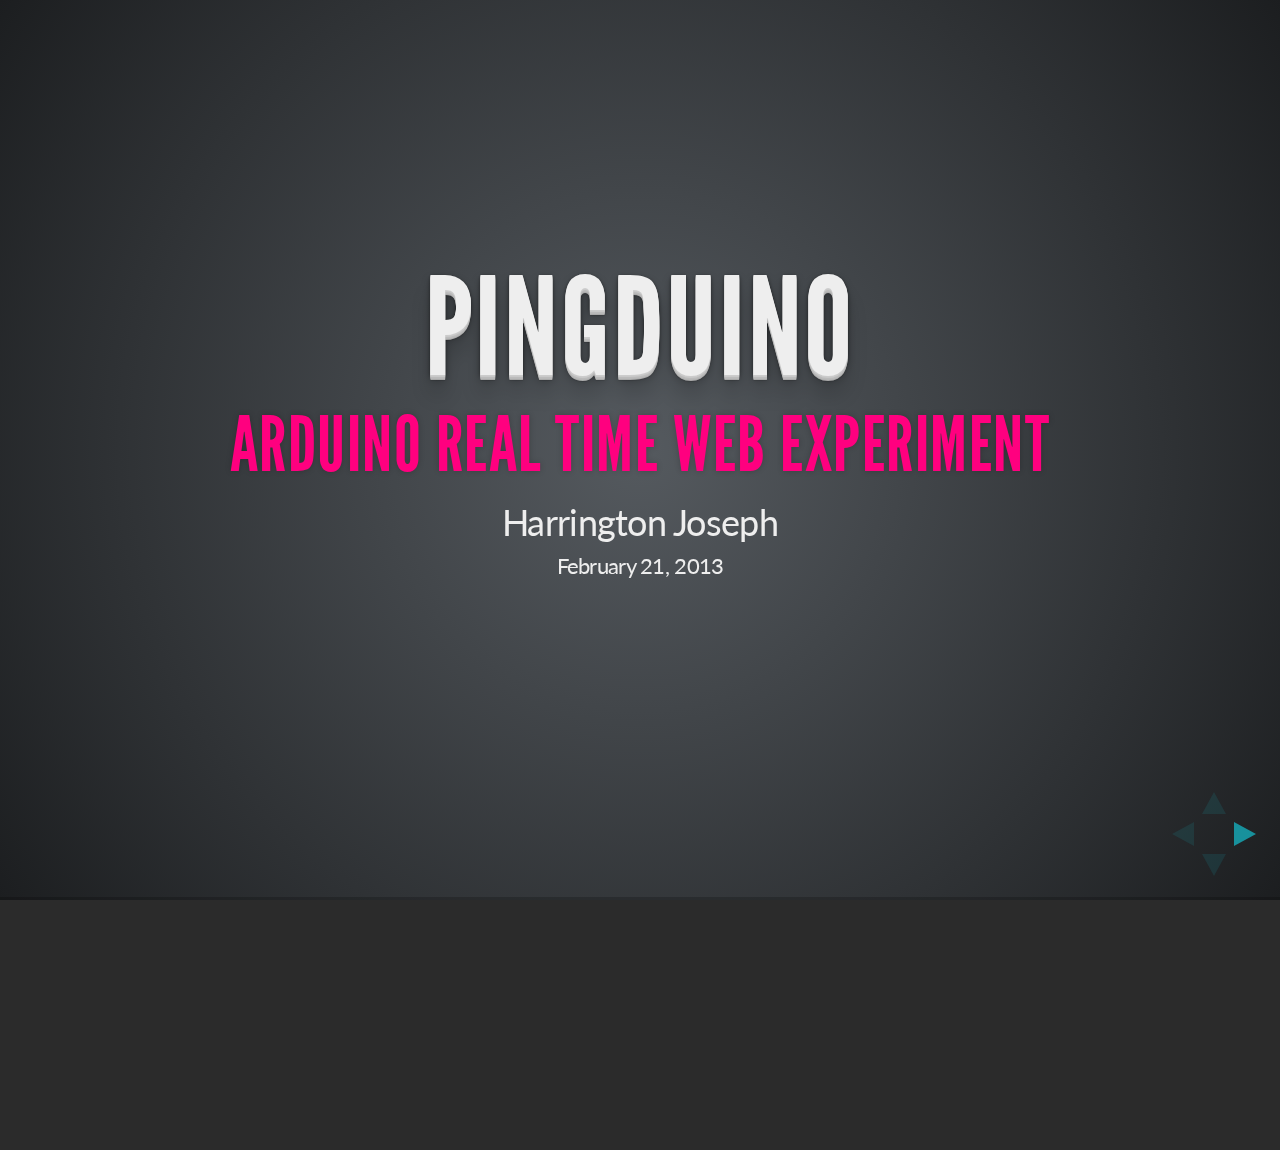
<file: screens/index.html>
<!doctype>
<html>
    <head>
        <title>LA Arduino Enthusiasts</title>
        <link rel="stylesheet" type="text/css" href="static/css/reveal.min.css">
        <link rel="stylesheet" type="text/css" href="static/css/theme/default.css">
        <link rel="stylesheet" type="text/css" href="static/css/print/pdf.css" media="print">
        <link rel="stylesheet" type="text/css" href="static/css/master.css">
    </head>
    <body>
        <div class="reveal">
            <div class="slides">
                <section>
                    <h1>PingDuino</h1>
                    <h2>Arduino Real Time Web Experiment</h2>
                    <p>Harrington Joseph</p>
                    <p>
                        <small>February 21, 2013</small>
                    </p>
                </section>
                <section>
                    <section><h1>Objectives</h1></section>
                    <section>
                        <h2>Bi-directional Communication</h2>
                        <p>Arduino - Web</p>
                        <p>Web - Arduino</p>
                    </section>
                    <section>
                        <h2>Real Time Status Panel</h2>
                        <p>Visualize information the comes from Arduino</p>
                    </section>
                </section>
                <section>
                    <h1>Technologies</h1>
                    <h2>Arduino | Python | Node.js</h2>
                </section>
                <section>
                    <section><h1>The Experiment</h1></section>
                    <section>
                        <h2>Node.js</h2>
                        <ul>
                            <li>Socket.IO: Connection (Web clients and Arduinos).</li>
                            <li>Event management.</li>
                        </ul>
                    </section>
                    <section>
                        <h2>Python</h2>
                        <ul>
                            <li>Arduino client that talks to Node.js (Using SocketIO_client).</li>
                            <li>Comunication with the Arduino through the serial port serial.</li>
                            <li>Event handling.</li>
                        </ul>
                    </section> 
                    <section>
                        <h2>Arduino</h2>
                        <ul>
                            <li>Input (Buttons, switches and sensors).</li>
                            <li>Output (Speakers, lights, motors, etc).</li>
                            <li>Ouputs information to the serial port.</li>
                        </ul>
                    </section>
               </section>
                <section>
                    <h1>Demo</h1>
                    <a href="http://pingduino.hjoseph.com">http://pingduino.hjoseph.com</a>
                </section>
                <section>
                    <h1>Applications</h1>
                    <h2>Online control and automatization</h2>
                </section>
                <section>
                    <h1>The Source</h1>
                    <a href="http://github.com/harph/pingdunio"><h2>http://github.com/harph/pingdunio</h2></a>
                </section>
                <section>
                    <h1>Thanks :)</h1>
                    <h2><span>Twitter:</span> @harph</h2>
                    <h2><span>Web:</span> hjoseph.com</h2>
                    <h2><span>GitHub:</span> github.com/harph</h2>
                    <h2><span>Slides:</span> speakerdeck.com/hjoseph</h2>
                </section>
            </div>
        </div>
        <script type="text/javascript" src="static/js/reveal.js"></script>
        <script type="text/javascript">
            Reveal.initialize({
                // Display controls in the bottom right corner
                controls: true,
            
                // Display a presentation progress bar
                progress: true,
            
                // Push each slide change to the browser history
                history: false,
            
                // Enable keyboard shortcuts for navigation
                keyboard: true,
            
                // Enable the slide overview mode
                overview: true,
            
                // Vertical centering of slides
                center: true,
            
                // Loop the presentation
                loop: false,
            
                // Change the presentation direction to be RTL
                rtl: false,
            
                // Number of milliseconds between automatically proceeding to the 
                // next slide, disabled when set to 0, this value can be overwritten
                // by using a data-autoslide attribute on your slides
                autoSlide: 0,
            
                // Enable slide navigation via mouse wheel
                mouseWheel: false,
            
                // Apply a 3D roll to links on hover
                rollingLinks: true,
            
                // Transition style
                transition: 'default' // default/cube/page/concave/zoom/linear/fade/none
            }); 
        </script>
    </body> 
</html>
</file>
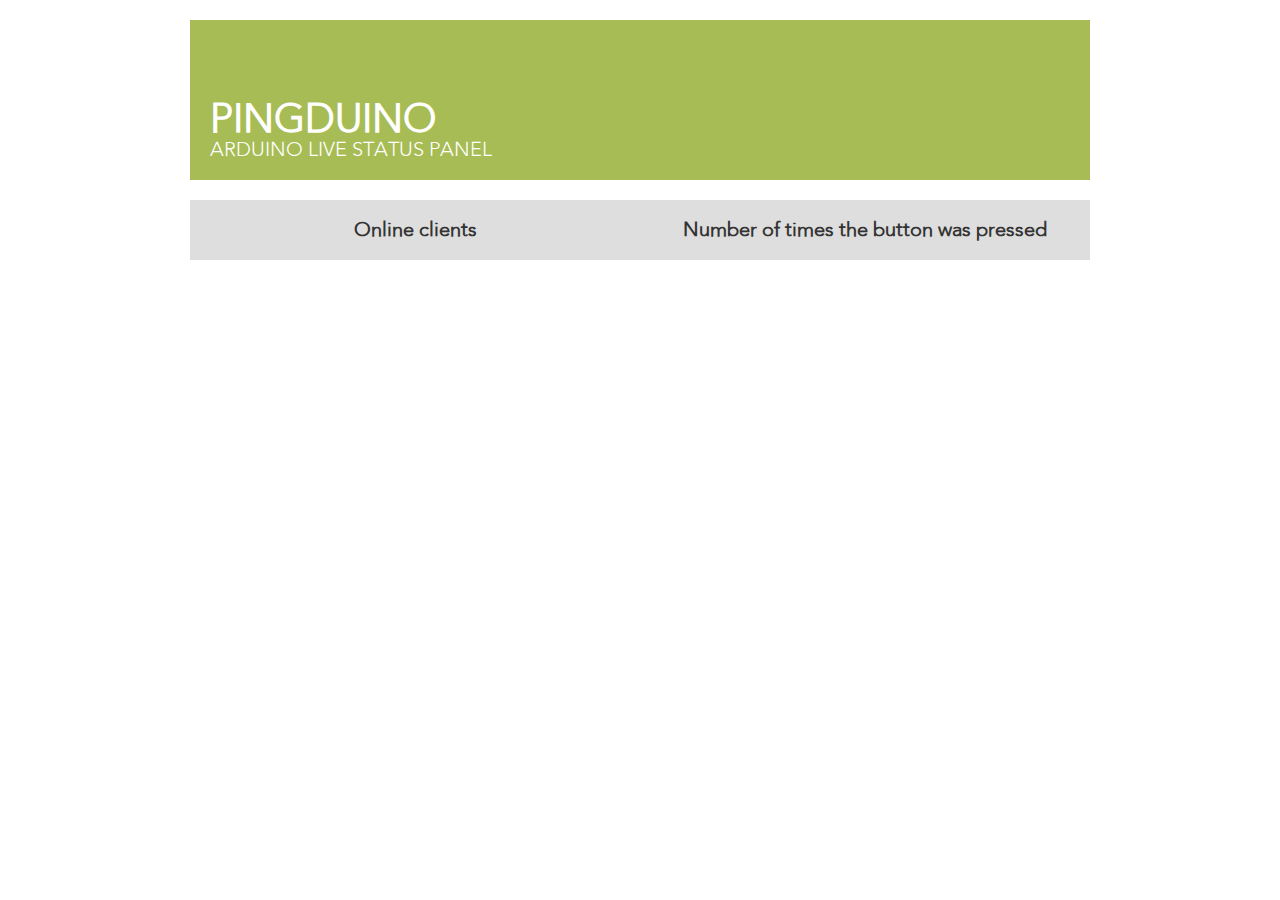
<file: web_client/index.html>
<html>
    <head>
        <meta http-equiv="content-type" content="text/html; charset=utf-8">
    
        <title>Index</title>
        <link rel="stylesheet" href="static/css/master.css" type="text/css" media="screen" charset="utf-8">
        <script src="http://code.jquery.com/jquery-1.9.1.min.js"></script>
        <script type="text/javascript" charset="utf-8" src="http://localhost:8001/socket.io/socket.io.js"></script>
        <script type="text/javascript" charset="utf-8" src="static/js/socketlib.js"></script>
    </head>
    <body>
        <div class="container">
            <header>
                <h1>PingDuino</h1>
                <h2>Arduino live status panel</h2>
            </header>

            <section id="statusBoard">
                <section class="box">
                    <h3>Online clients</h3>
                    <p id="onlineClients"></p>
                </section>
                <section class="box">
                    <h3>Number of times the button was pressed</h3>
                    <p id="buttonEventCount"></p>
                </section>
            </section>
        </div>
    </body>
</html>
</file>
<file: screens/static/css/theme/default.css>
@import url(http://fonts.googleapis.com/css?family=Lato:400,700,400italic,700italic);
/**
 * Default theme for reveal.js.
 * 
 * Copyright (C) 2011-2012 Hakim El Hattab, http://hakim.se
 */
@font-face {
  font-family: 'League Gothic';
  src: url("../../lib/font/league_gothic-webfont.eot");
  src: url("../../lib/font/league_gothic-webfont.eot?#iefix") format("embedded-opentype"), url("../../lib/font/league_gothic-webfont.woff") format("woff"), url("../../lib/font/league_gothic-webfont.ttf") format("truetype"), url("../../lib/font/league_gothic-webfont.svg#LeagueGothicRegular") format("svg");
  font-weight: normal;
  font-style: normal;
}

/*********************************************
 * GLOBAL STYLES
 *********************************************/
body {
  background: #1c1e20;
  background: -moz-radial-gradient(center, circle cover, #555a5f 0%, #1c1e20 100%);
  background: -webkit-gradient(radial, center center, 0px, center center, 100%, color-stop(0%, #555a5f), color-stop(100%, #1c1e20));
  background: -webkit-radial-gradient(center, circle cover, #555a5f 0%, #1c1e20 100%);
  background: -o-radial-gradient(center, circle cover, #555a5f 0%, #1c1e20 100%);
  background: -ms-radial-gradient(center, circle cover, #555a5f 0%, #1c1e20 100%);
  background: radial-gradient(center, circle cover, #555a5f 0%, #1c1e20 100%);
  background-color: #2b2b2b;
}

.reveal {
  font-family: "Lato", Times, "Times New Roman", serif;
  font-size: 36px;
  font-weight: 200;
  letter-spacing: -0.02em;
  color: #eeeeee;
}

::selection {
  color: white;
  background: #ff5e99;
  text-shadow: none;
}

/*********************************************
 * HEADERS
 *********************************************/
.reveal h1,
.reveal h2,
.reveal h3,
.reveal h4,
.reveal h5,
.reveal h6 {
  margin: 0 0 20px 0;
  color: #eeeeee;
  font-family: "League Gothic", Impact, sans-serif;
  line-height: 0.9em;
  letter-spacing: 0.02em;
  text-transform: uppercase;
  text-shadow: 0px 0px 6px rgba(0, 0, 0, 0.2);
}

.reveal h1 {
  text-shadow: 0 1px 0 #cccccc, 0 2px 0 #c9c9c9, 0 3px 0 #bbbbbb, 0 4px 0 #b9b9b9, 0 5px 0 #aaaaaa, 0 6px 1px rgba(0, 0, 0, 0.1), 0 0 5px rgba(0, 0, 0, 0.1), 0 1px 3px rgba(0, 0, 0, 0.3), 0 3px 5px rgba(0, 0, 0, 0.2), 0 5px 10px rgba(0, 0, 0, 0.25), 0 20px 20px rgba(0, 0, 0, 0.15);
}

/*********************************************
 * LINKS
 *********************************************/
.reveal a:not(.image) {
  color: #13daec;
  text-decoration: none;
  -webkit-transition: color .15s ease;
  -moz-transition: color .15s ease;
  -ms-transition: color .15s ease;
  -o-transition: color .15s ease;
  transition: color .15s ease;
}

.reveal a:not(.image):hover {
  color: #71e9f4;
  text-shadow: none;
  border: none;
}

.reveal .roll span:after {
  color: #fff;
  background: #0d99a5;
}

/*********************************************
 * IMAGES
 *********************************************/
.reveal section img {
  margin: 15px 0px;
  background: rgba(255, 255, 255, 0.12);
  border: 4px solid #eeeeee;
  box-shadow: 0 0 10px rgba(0, 0, 0, 0.15);
  -webkit-transition: all .2s linear;
  -moz-transition: all .2s linear;
  -ms-transition: all .2s linear;
  -o-transition: all .2s linear;
  transition: all .2s linear;
}

.reveal a:hover img {
  background: rgba(255, 255, 255, 0.2);
  border-color: #13daec;
  box-shadow: 0 0 20px rgba(0, 0, 0, 0.55);
}

/*********************************************
 * NAVIGATION CONTROLS
 *********************************************/
.reveal .controls div.navigate-left,
.reveal .controls div.navigate-left.enabled {
  border-right-color: #13daec;
}

.reveal .controls div.navigate-right,
.reveal .controls div.navigate-right.enabled {
  border-left-color: #13daec;
}

.reveal .controls div.navigate-up,
.reveal .controls div.navigate-up.enabled {
  border-bottom-color: #13daec;
}

.reveal .controls div.navigate-down,
.reveal .controls div.navigate-down.enabled {
  border-top-color: #13daec;
}

.reveal .controls div.navigate-left.enabled:hover {
  border-right-color: #71e9f4;
}

.reveal .controls div.navigate-right.enabled:hover {
  border-left-color: #71e9f4;
}

.reveal .controls div.navigate-up.enabled:hover {
  border-bottom-color: #71e9f4;
}

.reveal .controls div.navigate-down.enabled:hover {
  border-top-color: #71e9f4;
}

/*********************************************
 * PROGRESS BAR
 *********************************************/
.reveal .progress {
  background: rgba(0, 0, 0, 0.2);
}

.reveal .progress span {
  background: #13daec;
  -webkit-transition: width 800ms cubic-bezier(0.26, 0.86, 0.44, 0.985);
  -moz-transition: width 800ms cubic-bezier(0.26, 0.86, 0.44, 0.985);
  -ms-transition: width 800ms cubic-bezier(0.26, 0.86, 0.44, 0.985);
  -o-transition: width 800ms cubic-bezier(0.26, 0.86, 0.44, 0.985);
  transition: width 800ms cubic-bezier(0.26, 0.86, 0.44, 0.985);
}
</file>
<file: screens/static/css/print/pdf.css>
/* Default Print Stylesheet Template
   by Rob Glazebrook of CSSnewbie.com
   Last Updated: June 4, 2008

   Feel free (nay, compelled) to edit, append, and
   manipulate this file as you see fit. */


/* SECTION 1: Set default width, margin, float, and
   background. This prevents elements from extending
   beyond the edge of the printed page, and prevents
   unnecessary background images from printing */

* {
	-webkit-print-color-adjust: exact;
}

body {
	font-size: 18pt;
	width: auto;
	height: auto;
	border: 0;
	padding: 0;
	float: none !important;
	overflow: visible;
}

html {
	width: 100%;
	height: 100%;
	overflow: visible;
}

/* SECTION 2: Remove any elements not needed in print.
   This would include navigation, ads, sidebars, etc. */
.nestedarrow,
.controls,
.reveal .progress,
.reveal.overview,
.fork-reveal,
.share-reveal,
.state-background {
	display: none !important;
}

/* SECTION 3: Set body font face, size, and color.
   Consider using a serif font for readability. */
body, p, td, li, div {
	font-size: 18pt;
}

/* SECTION 4: Set heading font face, sizes, and color.
   Diffrentiate your headings from your body text.
   Perhaps use a large sans-serif for distinction. */
h1,h2,h3,h4,h5,h6 {
	text-shadow: 0 0 0 #000 !important;
}

/* SECTION 5: Make hyperlinks more usable.
   Ensure links are underlined, and consider appending
   the URL to the end of the link for usability. */
a:link,
a:visited {
	font-weight: bold;
	text-decoration: underline;
}


/* SECTION 6: more reveal.js specific additions by @skypanther */
ul, ol, div, p {
	visibility: visible;
	position: static;
	width: auto;
	height: auto;
	display: block;
	overflow: visible;
	margin: auto;
}
.reveal .slides {
	position: static;
	width: 100%;
	height: auto;

	left: auto;
	top: auto;
	margin-left: auto;
	margin-right: auto;
	margin-top: auto;
	padding: auto;

	overflow: visible;
	display: block;

	text-align: center;

	-webkit-perspective: none;
	   -moz-perspective: none;
	    -ms-perspective: none;
	        perspective: none;

	-webkit-perspective-origin: 50% 50%; /* there isn't a none/auto value but 50-50 is the default */
	   -moz-perspective-origin: 50% 50%;
	    -ms-perspective-origin: 50% 50%;
	        perspective-origin: 50% 50%;
}
.reveal .slides section {

	page-break-after: always !important;

	visibility: visible !important;
	position: static !important;
	width: 100% !important;
	height: auto !important;
	min-height: initial !important;
	display: block !important;
	overflow: visible !important;

	left: 0 !important;
	top: 0 !important;
	margin-left: 0px !important;
	margin-top: 50px !important;
	padding: 20px 0px !important;

	opacity: 1 !important;

	-webkit-transform-style: flat !important;
	   -moz-transform-style: flat !important;
	    -ms-transform-style: flat !important;
	        transform-style: flat !important;

	-webkit-transform: none !important;
	   -moz-transform: none !important;
	    -ms-transform: none !important;
	        transform: none !important;
}
.reveal section.stack {
	margin: 0px !important;
	padding: 0px !important;
	page-break-after: avoid !important;
}
.reveal section .fragment {
	opacity: 1 !important;
	visibility: visible !important;

	-webkit-transform: none !important;
	   -moz-transform: none !important;
	    -ms-transform: none !important;
	        transform: none !important;
}
.reveal img {
	box-shadow: none;
}
.reveal .roll {
	overflow: visible;
	line-height: 1em;
}
.reveal small a {
	font-size: 16pt !important;
}
</file>
<file: screens/static/css/master.css>
.reveal h2 {
    color: #FF007F;
}

.reveal h2 span {
    color: #eeeeee;
}
</file>
<file: web_client/static/css/master.css>
/* Fonts */

@font-face {
    font-family: avenir_light;
    src: url('../fonts/avenir_light.eot');
    src: url('../fonts/avenir_light.eot?#iefix') format('embedded-opentype'),
         url('../fonts/avenir_light.woff') format('woff'),
         url('../fonts/avenir_light.ttf') format('truetype'),
         url('../fonts/avenir_light.svg#avenirregular') format('svg');
    font-weight: normal;
    font-style: normal;
}


* {
    font-family: avenir_light;
    margin: 0px;
    padding: 0px;
}

.container {
    margin: 0px auto;
    display: block;
    width: 900px;
}


header {
    float: left;
    background: #a7bc54;
    margin-top: 20px;
    width: 100%;
}

header h1 {
    color: #FFFFFF;
    font-size: 40px;
    font-weight: bold;
    text-transform: uppercase;
    margin: 80px 20px 0px 20px;
}

header h2 {
    color: #FFFFFF;
    font-size: 20px;
    font-weight: normal;
    text-transform: uppercase;
    margin: 0px 20px 20px 20px;
}

#statusBoard {
    background: #DEDEDE;
    float: left;
    margin-top: 20px;
    width: 100%;
}

.box {
    float: left;
    margin: 20px;
}

.box h3 {
    color: #333333;
    font-size: 20px;
    text-align: center;
    width: 410px;
}

.box p {
    color: #333333;
    font-size: 100px;
    font-weight: bold;
    text-align: center;
}
</file>
